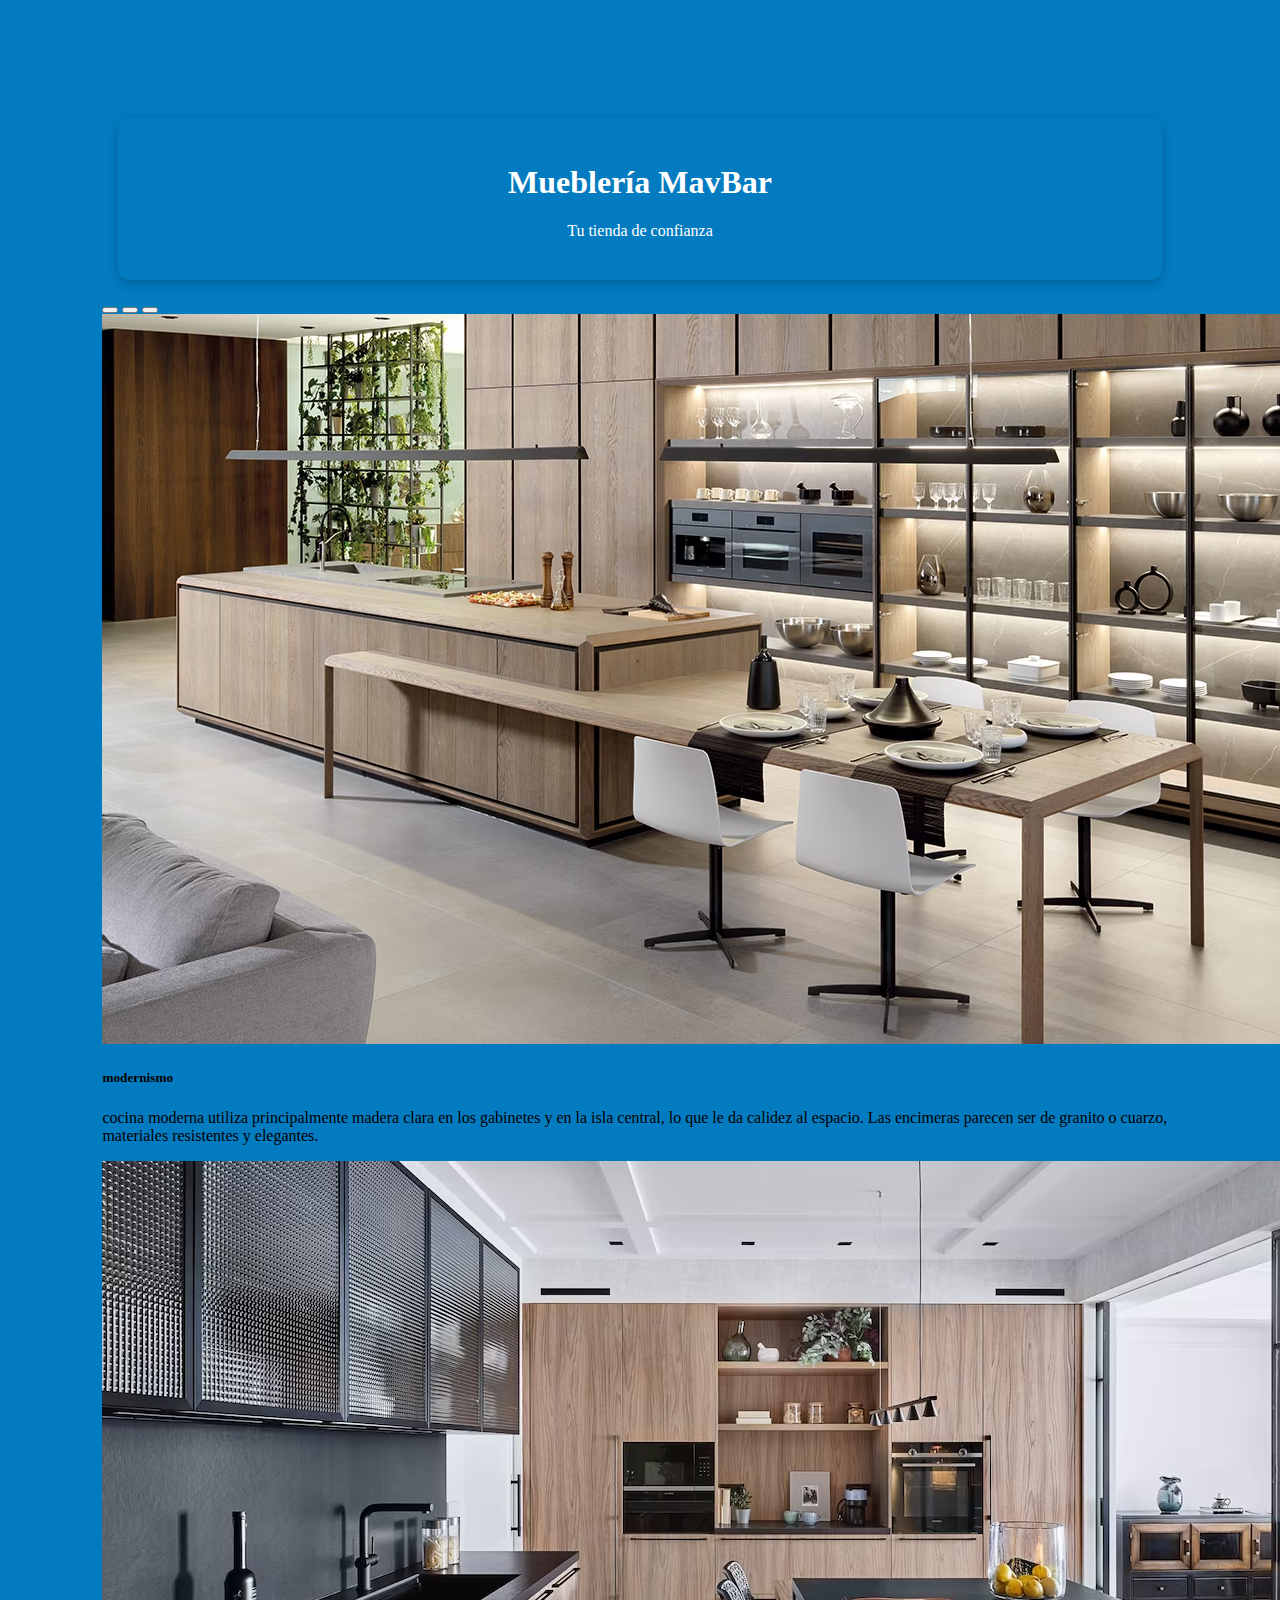
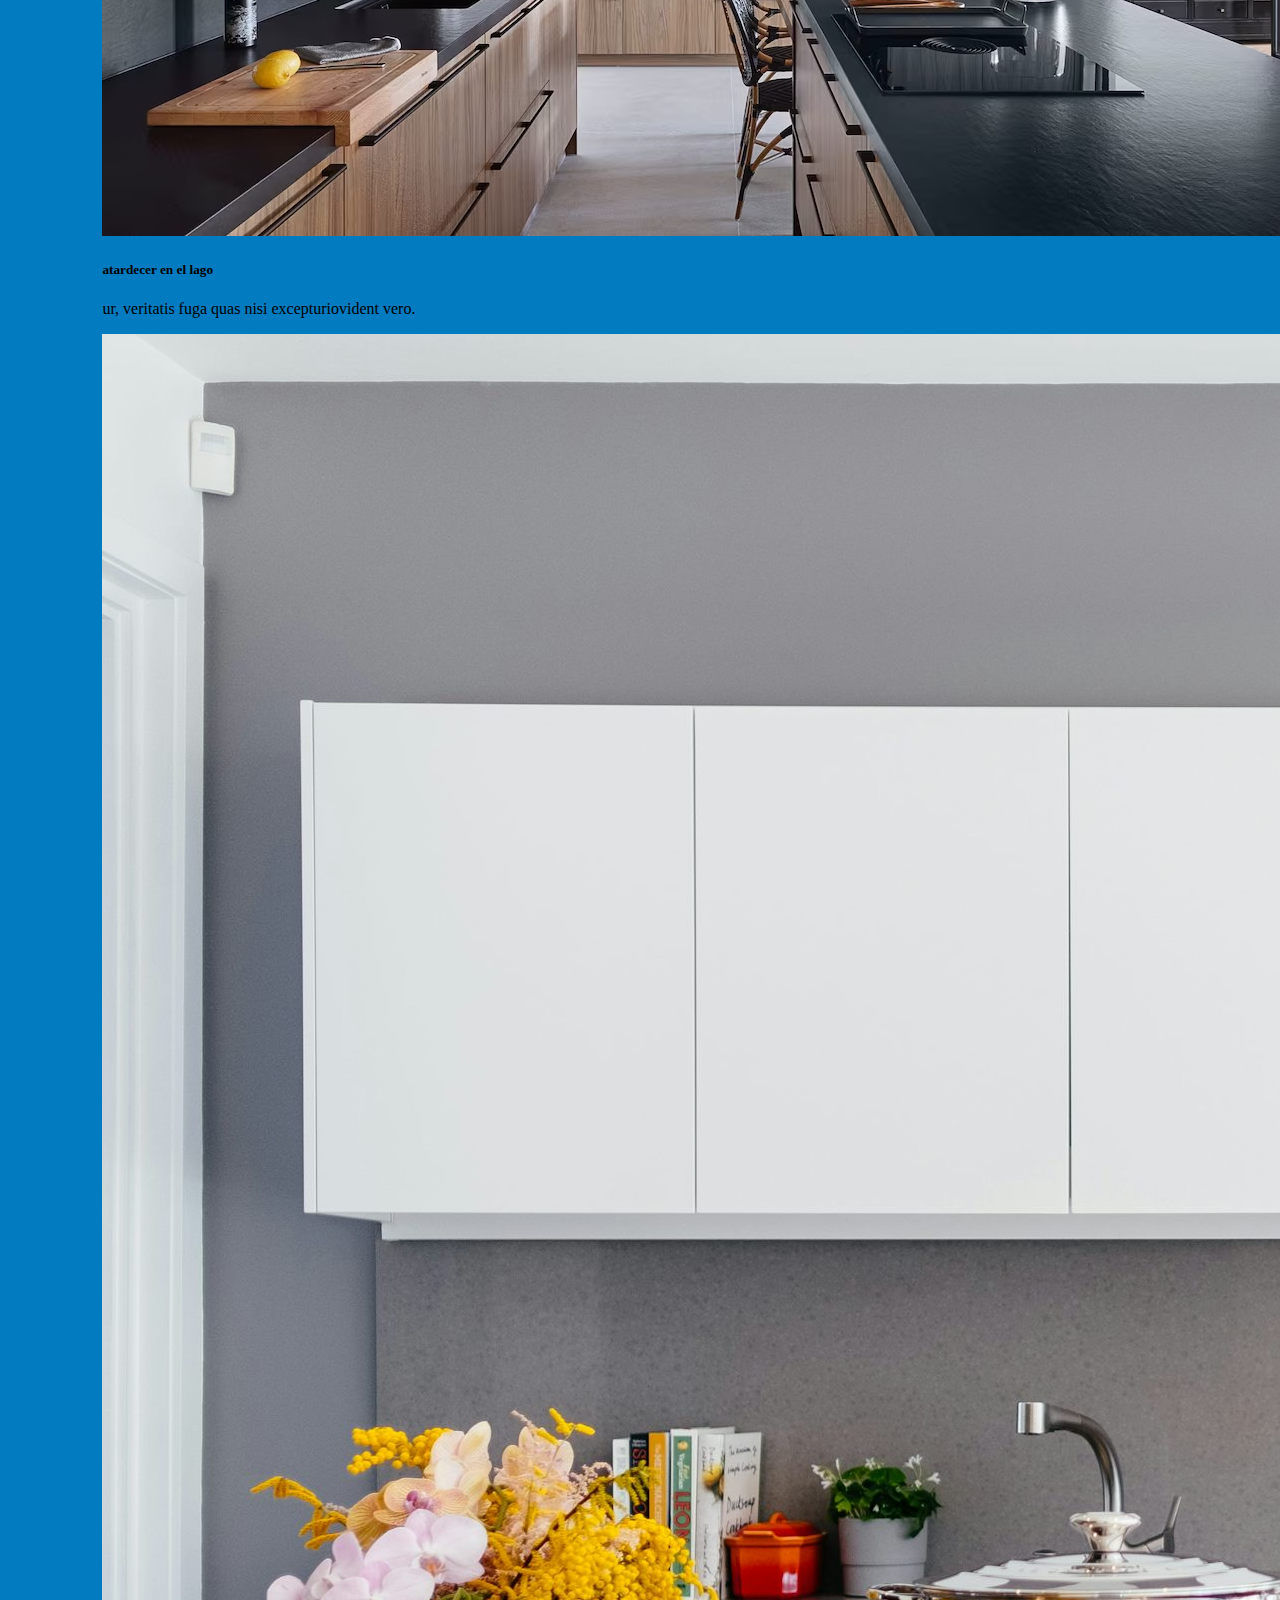
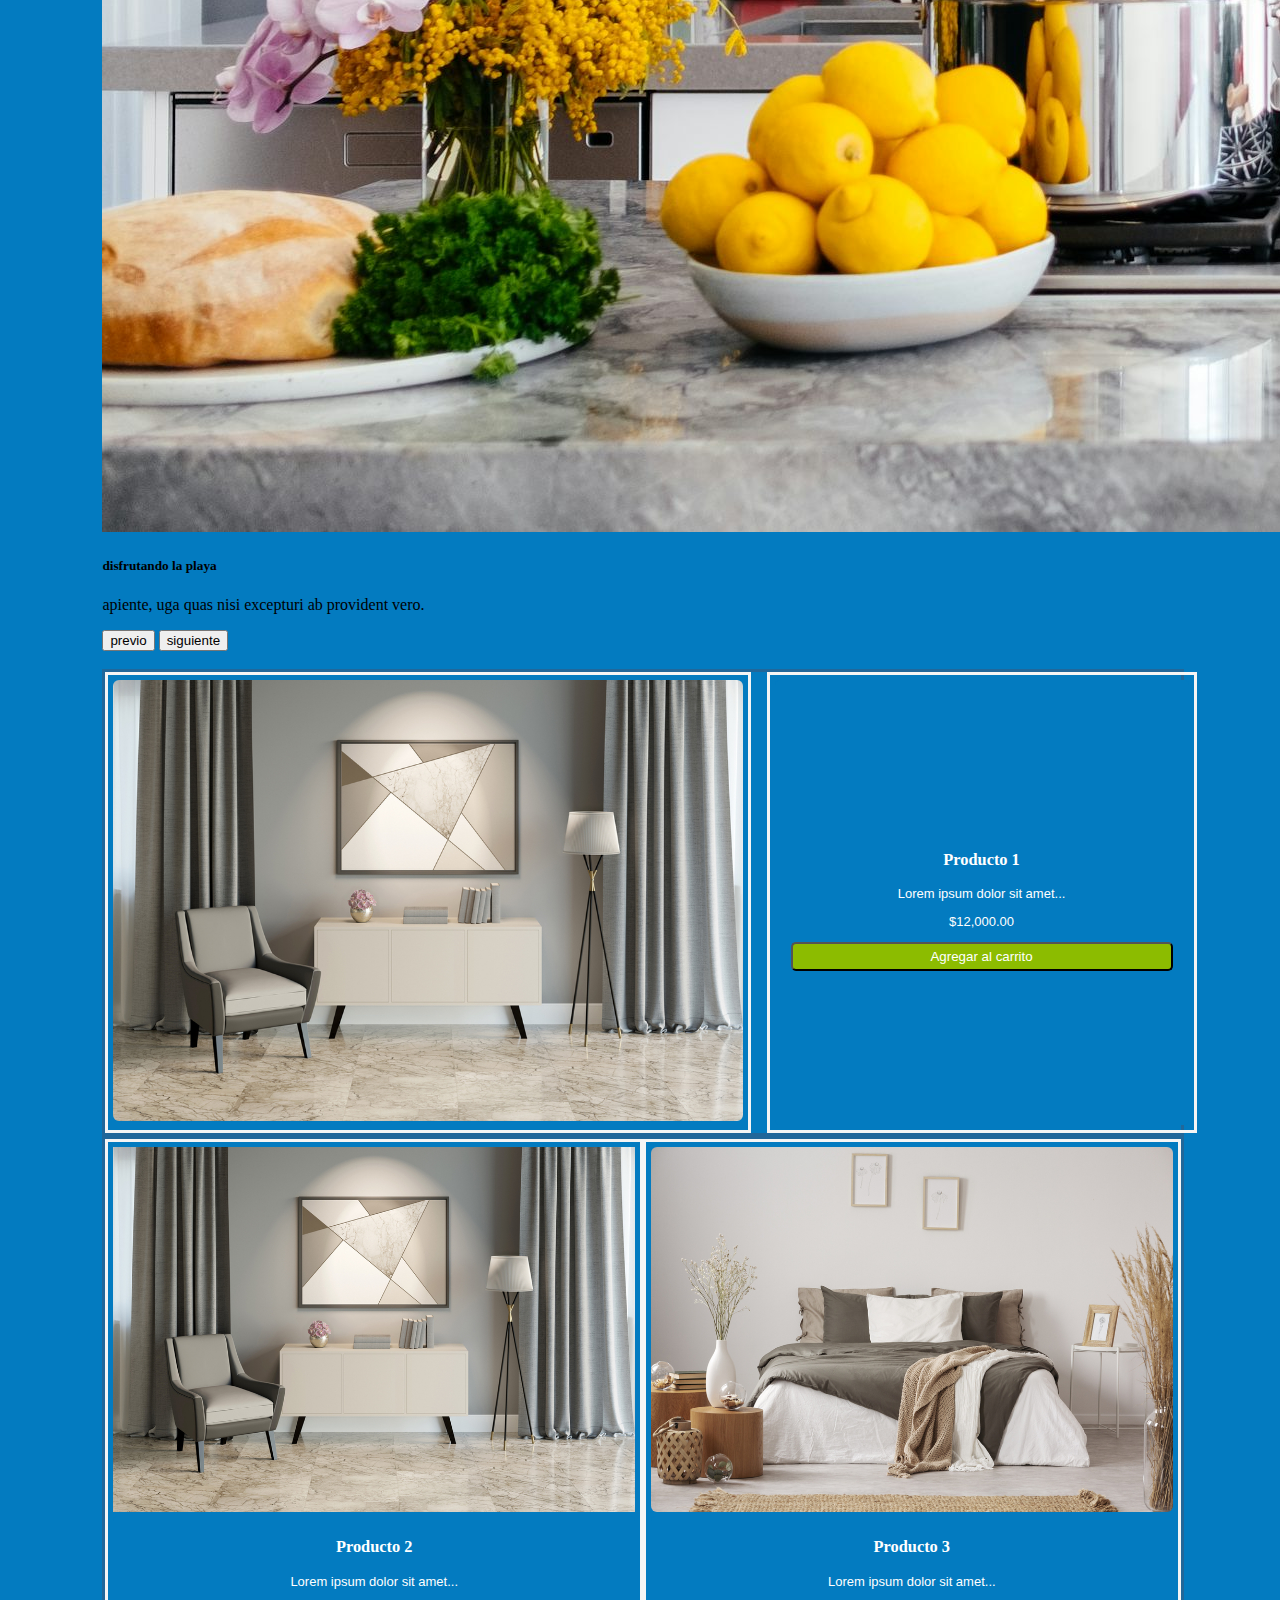
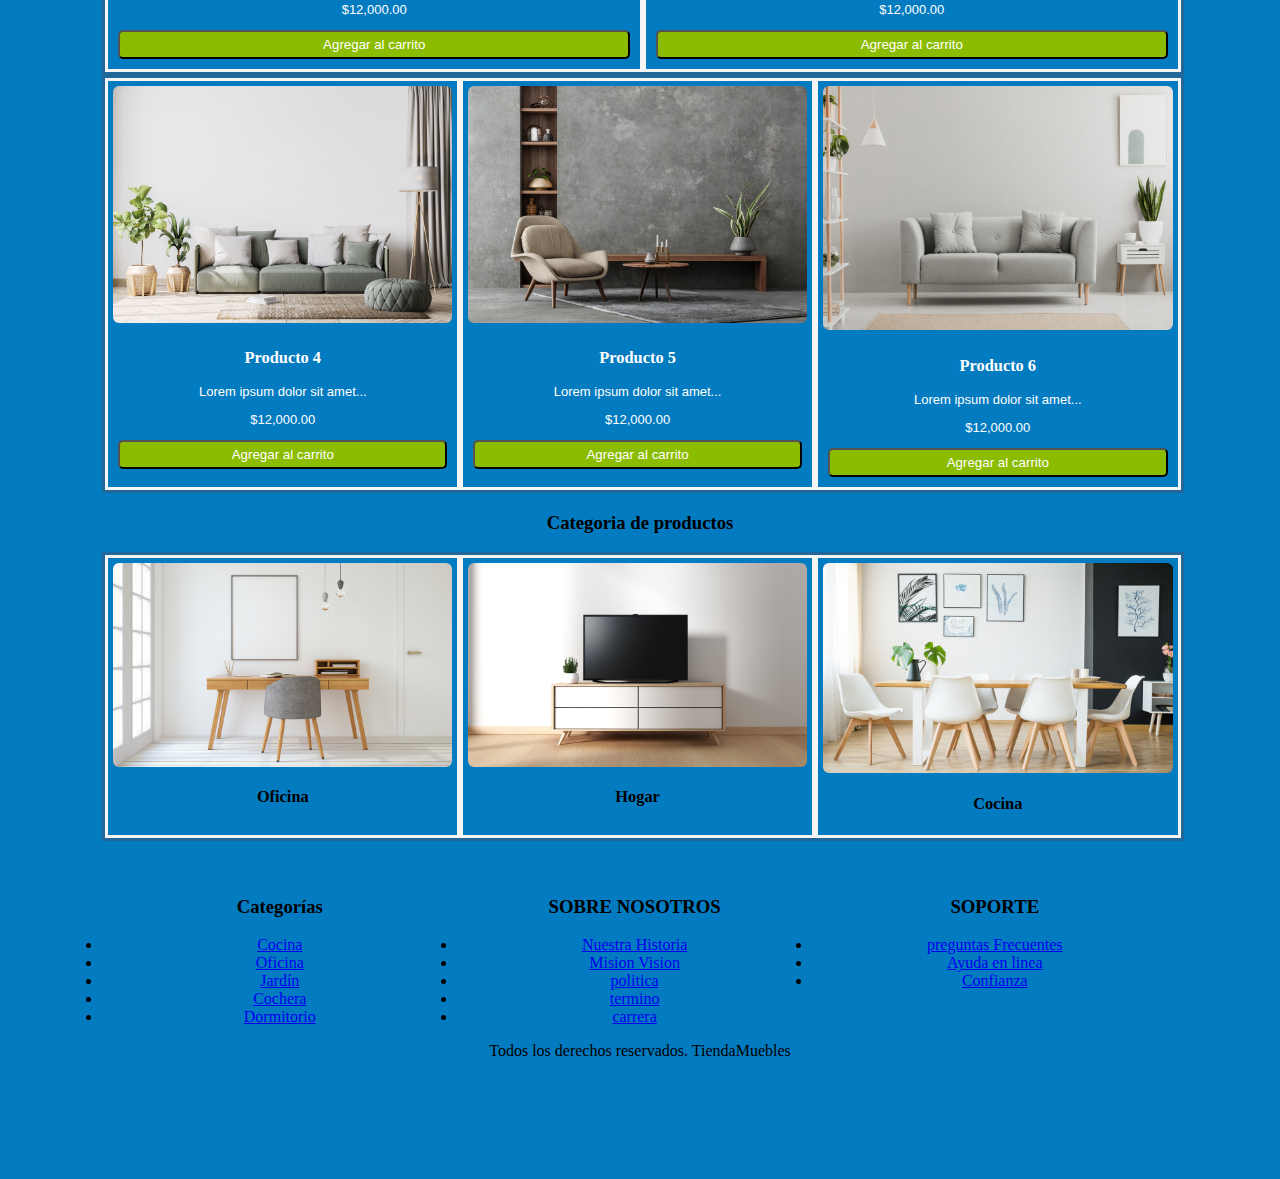
<file: index.html>
<!DOCTYPE html>
<html>
    <head>
        <title>Muebleria MavBar</title>
        <link rel="stylesheet" href="./estilo.css">
        <meta name="viewport" content="width=device-width, initial-scale=1">
        <meta charset="utf-8">
        <link href="https://cdn.jsdelivr.net/npm/bootstrap@5.3.7/dist/css/bootstrap.min.css" rel="stylesheet" integrity="sha384-LN+7fdVzj6u52u30Kp6M/trliBMCMKTyK833zpbD+pXdCLuTusPj697FH4R/5mcr" crossorigin="anonymous">
        <script src="https://cdn.jsdelivr.net/npm/bootstrap@5.3.7/dist/js/bootstrap.bundle.min.js" integrity="sha384-ndDqU0Gzau9qJ1lfW4pNLlhNTkCfHzAVBReH9diLvGRem5+R9g2FzA8ZGN954O5Q" crossorigin="anonymous"></script>
    </head>
    <body>
        <header>
            <h1>Mueblería MavBar</h1>
            <p>Tu tienda de confianza</p>
        </header>
        <div class="container-fluid ">
            <div id="carrusel" class="carousel slide" data-bs-ride="carousel">
                <div class="carousel-indicators">
                    <button type="button" data-bs-target="#carrusel" data-bs-slide-to="0" class="active"></button>
                    <button type="button" data-bs-target="#carrusel" data-bs-slide-to="1"></button>
                    <button type="button" data-bs-target="#carrusel" data-bs-slide-to="2"></button>
                </div>
                
                <div class="carousel-inner">
                    <div class="carousel-item active">
                        <img src="images/carusel1.avif" class="d-block w-100" alt="mueble1">
                        <div class="carousel-caption d-none d-md-block">    
                            <h5>modernismo</h5>
                            <p>cocina moderna utiliza principalmente madera clara en los gabinetes y en la isla central, 
                            lo que le da calidez al espacio. Las encimeras parecen ser de granito o cuarzo, materiales resistentes y elegantes.</p>
                        </div>
                    </div>
                    <div class="carousel-item">
                        <img src="images/carusel2.jpg" class="d-block w-100" alt="mueble2">
                        <div class="carousel-caption d-none d-md-block">    
                            <h5>atardecer en el lago</h5>
                            <p> ur, veritatis fuga quas nisi excepturiovident vero.</p>
                        </div>
                    </div>
                    <div class="carousel-item">
                        <img src="images/carusel3.jpg" class="d-block w-100" alt="mueble3">
                        <div class="carousel-caption d-none d-md-block">    
                            <h5>disfrutando la playa</h5>
                            <p>apiente, uga quas nisi excepturi ab provident vero.</p>
                        </div>
                    </div>
                    <button class="carousel-control-prev" type="button" data-bs-target="#carrusel" data-bs-slide="prev">
                        <span class="carousel-control-prev-icon"></span>
                        <span class="visually-hidden">previo </span>
                    </button>
                    <button class="carousel-control-next" type="button" data-bs-target="#carrusel" data-bs-slide="next">
                        <span class="carousel-control-next-icon"></span>
                        <span class="visually-hidden">siguiente </span>
                    </button>
                </div>
            </div>
        </div>
        <br>
        <section class="container"> <!--cuadors de 60 y 40 inicia -->
            
            <article class="Item">
                <div class="imagen-grande">
                    <img src="images/producto2.jpg" alt="Sillón moderno">
                </div>

            </article>

            <article class="Item img ">
                <div class="productos-grid diseno1"><center>
                    <h3 class="text-producto">Producto 1</h3>
                    <p class="text-blanco">Lorem ipsum dolor sit amet...</p>
                    <p class="text-blanco">$12,000.00</p>
                    <button class="btn-carrito">Agregar al carrito</button>
                </div></center>
            </article>

        </section> <!--cuadors de 60 y 40 termina -->

        <section class="container2"> <!--cuadors de 50 y 50 inicia -->
            

            <article class="Item">
                 
                <div class=".imagen-extendido img ">
                    <img src="images/producto2.jpg" alt="Sillón moderno">
                    <div class="productos diseno1"><center>
                        <h3 class="text-producto">Producto 2</h3>
                        <p class="text-blanco">Lorem ipsum dolor sit amet...</p>
                        <p class="text-blanco">$12,000.00</p>
                        <button class="btn-carrito">Agregar al carrito</button>
                    </div>
                </div></center>
                
            </article>
                

            <article class="Item">
                 
                <div class="imagen-grande">
                    <img src="images/producto3.jpg" alt="Sillón moderno">
                </div>

                <div class="productos diseno1"><center>
                    <h3 class="text-producto">Producto 3</h3>
                    <p class="text-blanco">Lorem ipsum dolor sit amet...</p>
                    <p class="text-blanco">$12,000.00</p>
                    <button class="btn-carrito">Agregar al carrito</button>
                </div></center>
            </article>
        </section> <!--cuadors de 50 y 50 termina -->

        <section class="container3"> <!--cuadors de 33% inicia -->

            <article class="Item">
                
                    <div class="imagen-grande">
                        <img src="images/producto4.jpg" alt="Sillón moderno">
                    </div>
            
                    <div class="productos diseno1"><center>
                        <h3 class="text-producto">Producto 4</h3>
                        <p class="text-blanco">Lorem ipsum dolor sit amet...</p>
                        <p class="text-blanco">$12,000.00</p>
                        <button class="btn-carrito">Agregar al carrito</button>
                    </div></center>
                
            </article>

            <article class="Item">
                 
                 <div class="imagen-grande">
                    <img src="images/producto5.jpg" alt="Sillón moderno">
                </div>
            
                <div class="productos diseno1"><center>
                    <h3 class="text-producto">Producto 5</h3>
                        <p class="text-blanco">Lorem ipsum dolor sit amet...</p>
                        <p class="text-blanco">$12,000.00</p>
                        <button class="btn-carrito">Agregar al carrito</button>
                    </div></center>
                
            </article>

            <article class="Item">
                
                    <div class="imagen-grande">
                        <img src="images/producto6.jpg" alt="Sillón moderno">
                    </div>
            
                    <div class="productos diseno1"><center>
                        <h3 class="text-producto">Producto 6</h3>
                        <p class="text-blanco">Lorem ipsum dolor sit amet...</p>
                        <p class="text-blanco">$12,000.00</p>
                        <button class="btn-carrito">Agregar al carrito</button>
                    </div></center>
                
            </article>
            
        </section>
        <center>
        <h3>Categoria de productos </h3>
        </center>
        <section class="container3"> <!--cuadors de 33% inicia de categorias sol texto -->

            <article class="Item">
                <center>
                    <div class="imagen-grande">
                     <img src="images/categoria1.jpg" alt="Sillón moderno">
                    </div>
            
                    <div>
                        <h3>Oficina </h3>
                    </div>
                </center>
            </article>

            <article class="Item">
                <center>
                    <div class="imagen-grande">
                        <img src="images/categoria2.jpg" alt="Sillón moderno">
                    </div>
                    
                    <div>
                        <h3>Hogar</h3>
                    </div>
                </center>
            </article>

            <article class="Item">
                <center>
                    <div class="imagen-grande">
                        <img src="images/categoria3.jpg" alt="Sillón moderno">
                    </div>
            
                    <div>
                        <h3>Cocina</h3>
                    </div>
                </center>
            </article>
        </section>
        <br><br>

        <section class="container4">
            
            <div class="alinear-izquierda"><center>
        
                <h3>Categorías</h3>
                
                <li><a href="#">Cocina</a></li>
                <li><a href="#">Oficina</a></li>
                <li><a href="#">Jardín</a></li>
                <li><a href="#">Cochera</a></li>
                <li><a href="#">Dormitorio</a></li>
                

            </div></center>

            <div class="alinear-centro">
        
                <H3>SOBRE NOSOTROS</H3>
                <li><a href="#">Nuestra Historia</a> </li>
                <li><a href="#">Mision Vision </a> </li>
                <li><a href="#">politica</a> </li>
                <li><a href="#">termino</a> </li>
                <li><a href="#">carrera</a> </li>
            </div>
            
            <div class="alinear-derecha"><center>
               <H3>SOPORTE</H3>
               <li><a href="#">preguntas Frecuentes</a> </li>
               <li><a href="#">Ayuda en linea</a> </li>
               <li><a href="#">Confianza</a> </li>
            </div></center>
    
        </section>

        <footer><center>
            <p>Todos los derechos reservados. TiendaMuebles</p>
        </footer></center>


    </body>

</html>
</file>
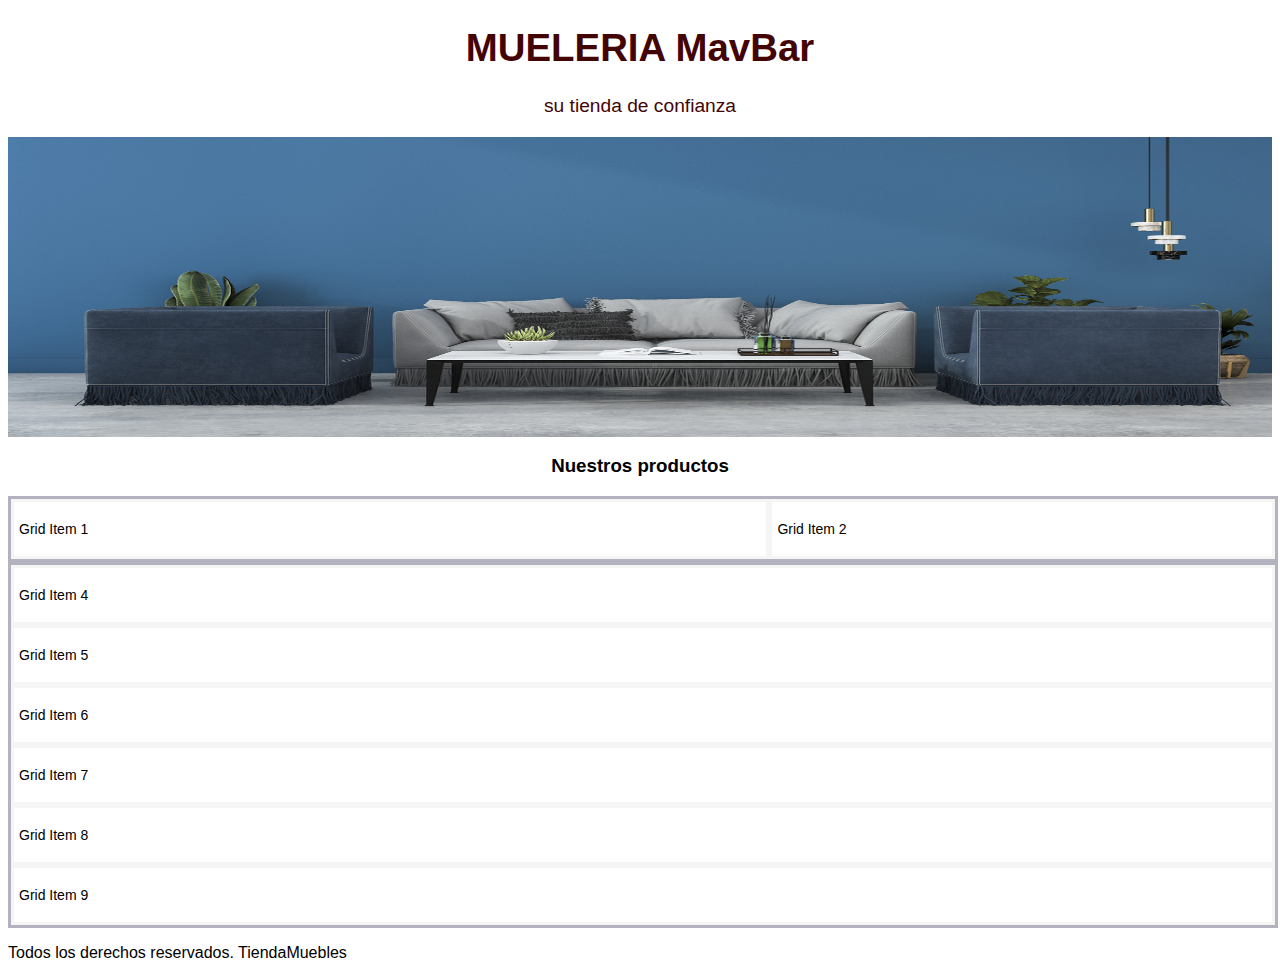
<file: indexM.html>
<!DOCTYPE html>
<html>
    <head>
        <title>Muebleria MavBar</title>
        <link rel="stylesheet" href="estiloM.css">
    </head>
    <body>
        <header>
            <center>
                <h1>MUELERIA MavBar </h1>
                <p>su tienda de confianza</p>
            </center>
            <img src="images/principal.jpg" alt="Imagen principal" class="hero" h>
        </header>
        <center>
            <h3>Nuestros productos </h3>
        </center>
        
        <section class="container">
            
            <article class="Item">
                 <P>Grid Item 1 </P>
            </article>

            <article class="Item">
                 <P>Grid Item 2 </P>
            </article>

        </section>

        <section class="container2">

                <article class="Item1">
                 <P>Grid Item 4 </P>
                </article>

                <article class="Item1">
                 <P>Grid Item 5 </P>
                </article>

                <article class="Item1">
                 <P>Grid Item 6 </P>
                </article>

                <article class="Item1">
                 <P>Grid Item 7 </P>
                </article>

                <article class="Item1">
                 <P>Grid Item 8 </P>
                </article>

                <article class="Item1">
                 <P>Grid Item 9 </P>
                </article>
            
        </section>
    
        <footer>
            <p>Todos los derechos reservados. TiendaMuebles</p>
        </footer>

    </body>
</html>
</file>
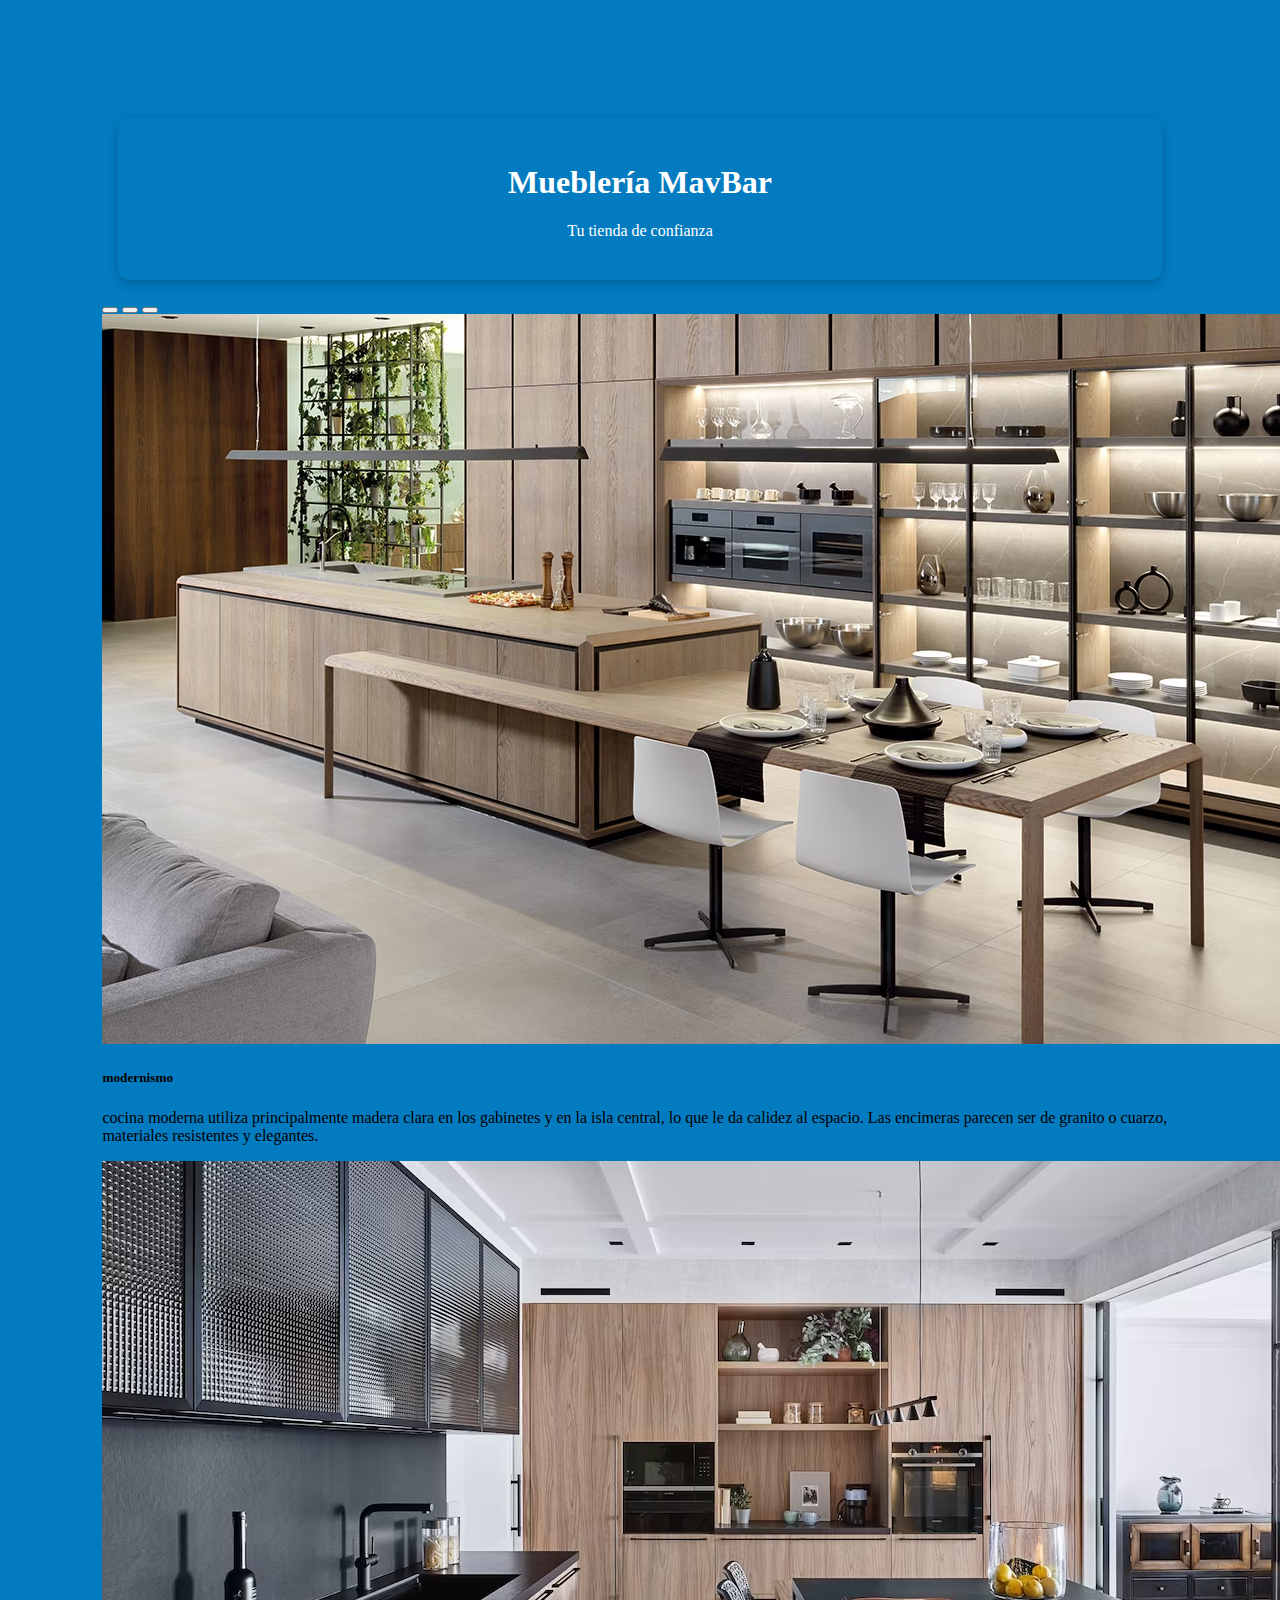
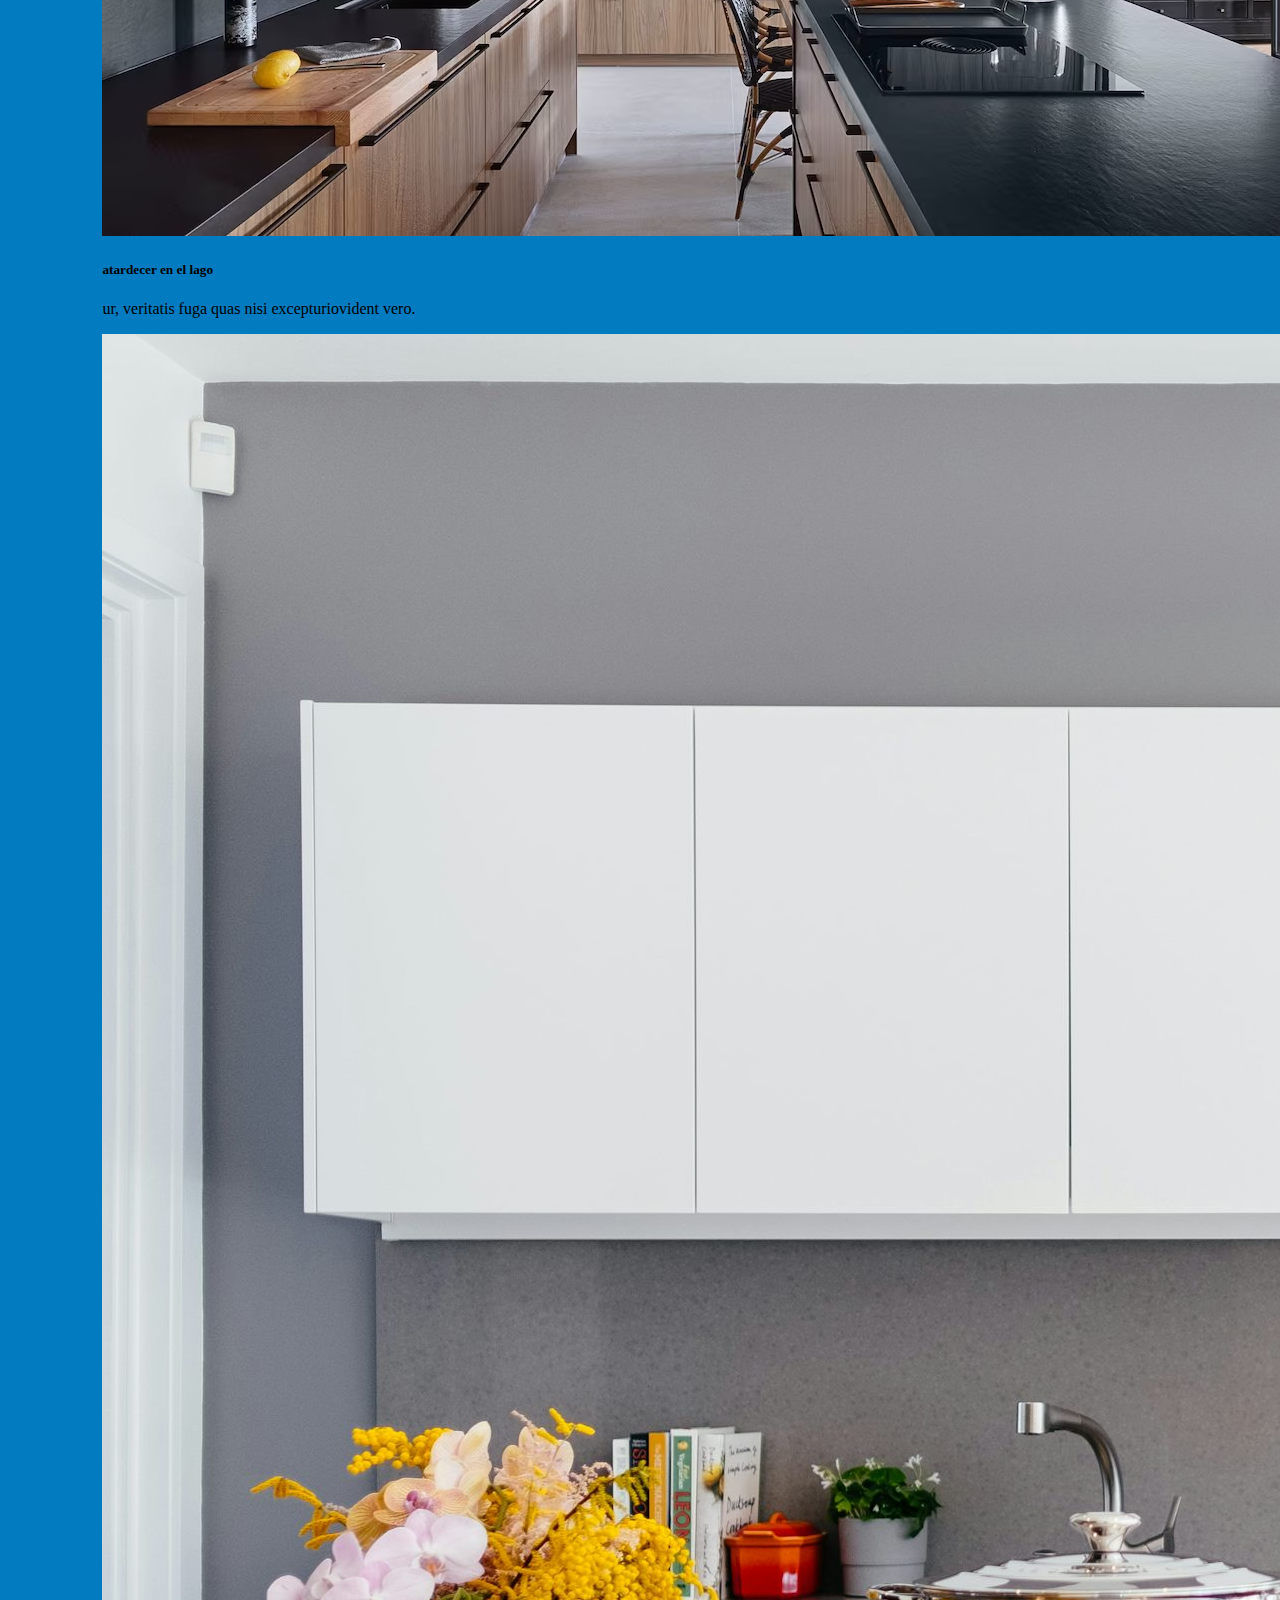
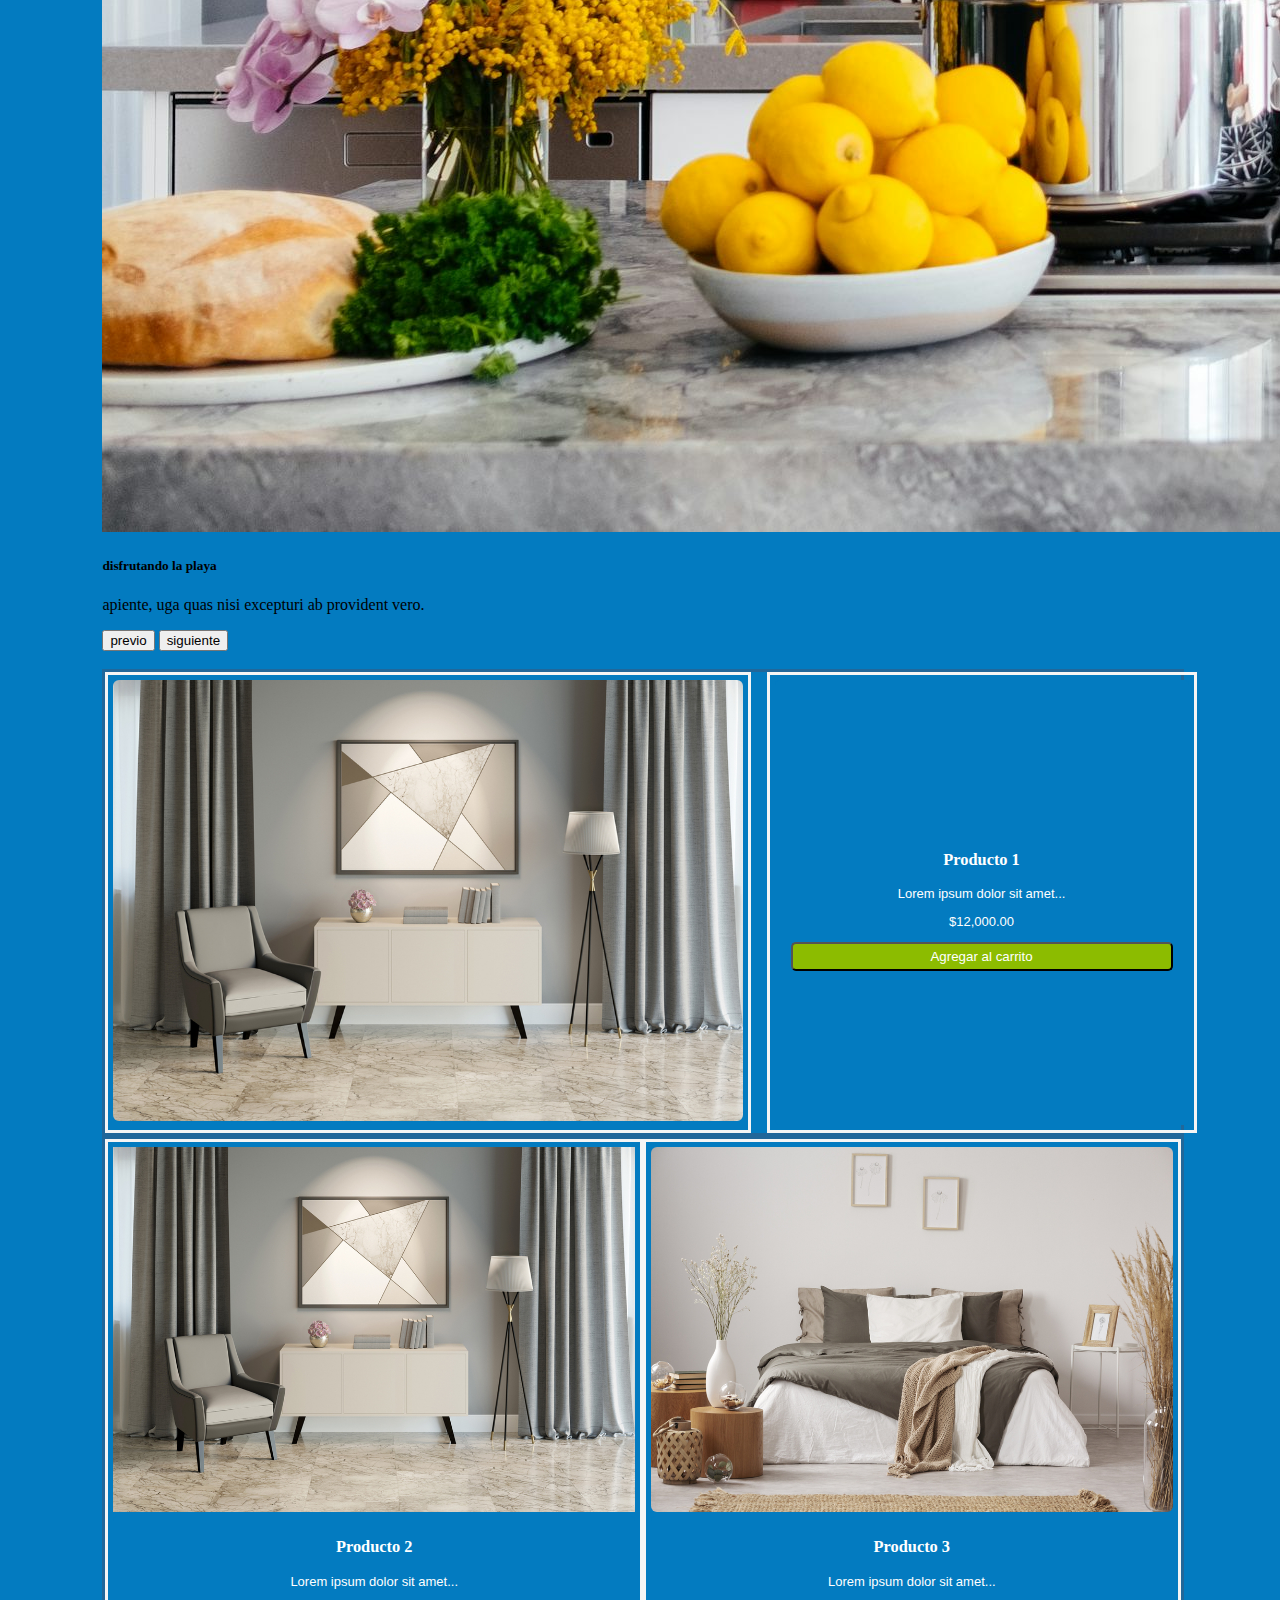
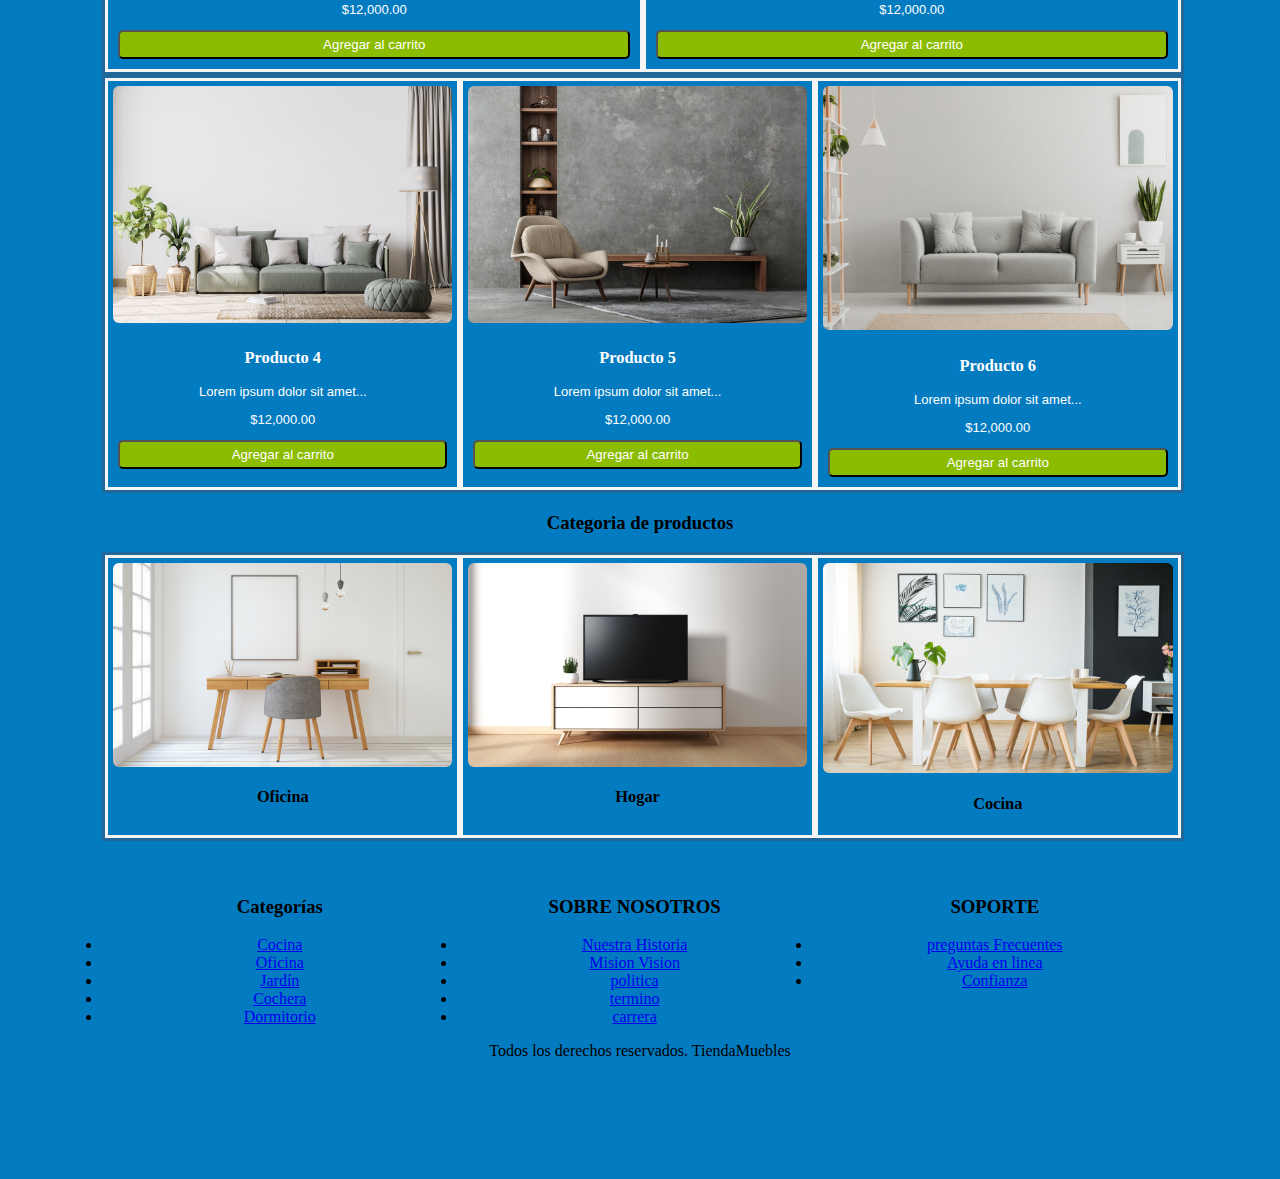
<file: indexP.html>
<!DOCTYPE html>
<html>
    <head>
        <title>Muebleria MavBar</title>
        <link rel="stylesheet" href="estiloP.css">
        <meta name="viewport" content="width=device-width, initial-scale=1">
        <meta charset="utf-8">
        <link href="https://cdn.jsdelivr.net/npm/bootstrap@5.3.7/dist/css/bootstrap.min.css" rel="stylesheet" integrity="sha384-LN+7fdVzj6u52u30Kp6M/trliBMCMKTyK833zpbD+pXdCLuTusPj697FH4R/5mcr" crossorigin="anonymous">
        <script src="https://cdn.jsdelivr.net/npm/bootstrap@5.3.7/dist/js/bootstrap.bundle.min.js" integrity="sha384-ndDqU0Gzau9qJ1lfW4pNLlhNTkCfHzAVBReH9diLvGRem5+R9g2FzA8ZGN954O5Q" crossorigin="anonymous"></script>
    </head>
    <body>
        <header>
            <h1>Mueblería MavBar</h1>
            <p>Tu tienda de confianza</p>
        </header>
        <div class="container-fluid ">
            <div id="carrusel" class="carousel slide" data-bs-ride="carousel">
                <div class="carousel-indicators">
                    <button type="button" data-bs-target="#carrusel" data-bs-slide-to="0" class="active"></button>
                    <button type="button" data-bs-target="#carrusel" data-bs-slide-to="1"></button>
                    <button type="button" data-bs-target="#carrusel" data-bs-slide-to="2"></button>
                </div>
                
                <div class="carousel-inner">
                    <div class="carousel-item active">
                        <img src="images/carusel1.avif" class="d-block w-100" alt="mueble1">
                        <div class="carousel-caption d-none d-md-block">    
                            <h5>modernismo</h5>
                            <p>cocina moderna utiliza principalmente madera clara en los gabinetes y en la isla central, 
                            lo que le da calidez al espacio. Las encimeras parecen ser de granito o cuarzo, materiales resistentes y elegantes.</p>
                        </div>
                    </div>
                    <div class="carousel-item">
                        <img src="images/carusel2.jpg" class="d-block w-100" alt="mueble2">
                        <div class="carousel-caption d-none d-md-block">    
                            <h5>atardecer en el lago</h5>
                            <p> ur, veritatis fuga quas nisi excepturiovident vero.</p>
                        </div>
                    </div>
                    <div class="carousel-item">
                        <img src="images/carusel3.jpg" class="d-block w-100" alt="mueble3">
                        <div class="carousel-caption d-none d-md-block">    
                            <h5>disfrutando la playa</h5>
                            <p>apiente, uga quas nisi excepturi ab provident vero.</p>
                        </div>
                    </div>
                    <button class="carousel-control-prev" type="button" data-bs-target="#carrusel" data-bs-slide="prev">
                        <span class="carousel-control-prev-icon"></span>
                        <span class="visually-hidden">previo </span>
                    </button>
                    <button class="carousel-control-next" type="button" data-bs-target="#carrusel" data-bs-slide="next">
                        <span class="carousel-control-next-icon"></span>
                        <span class="visually-hidden">siguiente </span>
                    </button>
                </div>
            </div>
        </div>
        <br>
        <section class="container"> <!--cuadors de 60 y 40 inicia -->
            
            <article class="Item">
                <div class="imagen-grande">
                    <img src="images/producto2.jpg" alt="Sillón moderno">
                </div>

            </article>

            <article class="Item img ">
                <div class="productos-grid diseno1"><center>
                    <h3 class="text-producto">Producto 1</h3>
                    <p class="text-blanco">Lorem ipsum dolor sit amet...</p>
                    <p class="text-blanco">$12,000.00</p>
                    <button class="btn-carrito">Agregar al carrito</button>
                </div></center>
            </article>

        </section> <!--cuadors de 60 y 40 termina -->

        <section class="container2"> <!--cuadors de 50 y 50 inicia -->
            

            <article class="Item">
                 
                <div class=".imagen-extendido img ">
                    <img src="images/producto2.jpg" alt="Sillón moderno">
                    <div class="productos diseno1"><center>
                        <h3 class="text-producto">Producto 2</h3>
                        <p class="text-blanco">Lorem ipsum dolor sit amet...</p>
                        <p class="text-blanco">$12,000.00</p>
                        <button class="btn-carrito">Agregar al carrito</button>
                    </div>
                </div></center>
                
            </article>
                

            <article class="Item">
                 
                <div class="imagen-grande">
                    <img src="images/producto3.jpg" alt="Sillón moderno">
                </div>

                <div class="productos diseno1"><center>
                    <h3 class="text-producto">Producto 3</h3>
                    <p class="text-blanco">Lorem ipsum dolor sit amet...</p>
                    <p class="text-blanco">$12,000.00</p>
                    <button class="btn-carrito">Agregar al carrito</button>
                </div></center>
            </article>
        </section> <!--cuadors de 50 y 50 termina -->

        <section class="container3"> <!--cuadors de 33% inicia -->

            <article class="Item">
                
                    <div class="imagen-grande">
                        <img src="images/producto4.jpg" alt="Sillón moderno">
                    </div>
            
                    <div class="productos diseno1"><center>
                        <h3 class="text-producto">Producto 4</h3>
                        <p class="text-blanco">Lorem ipsum dolor sit amet...</p>
                        <p class="text-blanco">$12,000.00</p>
                        <button class="btn-carrito">Agregar al carrito</button>
                    </div></center>
                
            </article>

            <article class="Item">
                 
                 <div class="imagen-grande">
                    <img src="images/producto5.jpg" alt="Sillón moderno">
                </div>
            
                <div class="productos diseno1"><center>
                    <h3 class="text-producto">Producto 5</h3>
                        <p class="text-blanco">Lorem ipsum dolor sit amet...</p>
                        <p class="text-blanco">$12,000.00</p>
                        <button class="btn-carrito">Agregar al carrito</button>
                    </div></center>
                
            </article>

            <article class="Item">
                
                    <div class="imagen-grande">
                        <img src="images/producto6.jpg" alt="Sillón moderno">
                    </div>
            
                    <div class="productos diseno1"><center>
                        <h3 class="text-producto">Producto 6</h3>
                        <p class="text-blanco">Lorem ipsum dolor sit amet...</p>
                        <p class="text-blanco">$12,000.00</p>
                        <button class="btn-carrito">Agregar al carrito</button>
                    </div></center>
                
            </article>
            
        </section>
        <center>
        <h3>Categoria de productos </h3>
        </center>
        <section class="container3"> <!--cuadors de 33% inicia de categorias sol texto -->

            <article class="Item">
                <center>
                    <div class="imagen-grande">
                     <img src="images/categoria1.jpg" alt="Sillón moderno">
                    </div>
            
                    <div>
                        <h3>Oficina </h3>
                    </div>
                </center>
            </article>

            <article class="Item">
                <center>
                    <div class="imagen-grande">
                        <img src="images/categoria2.jpg" alt="Sillón moderno">
                    </div>
                    
                    <div>
                        <h3>Hogar</h3>
                    </div>
                </center>
            </article>

            <article class="Item">
                <center>
                    <div class="imagen-grande">
                        <img src="images/categoria3.jpg" alt="Sillón moderno">
                    </div>
            
                    <div>
                        <h3>Cocina</h3>
                    </div>
                </center>
            </article>
        </section>
        <br><br>

        <section class="container4">
            
            <div class="alinear-izquierda"><center>
        
                <h3>Categorías</h3>
                
                <li><a href="#">Cocina</a></li>
                <li><a href="#">Oficina</a></li>
                <li><a href="#">Jardín</a></li>
                <li><a href="#">Cochera</a></li>
                <li><a href="#">Dormitorio</a></li>
                

            </div></center>

            <div class="alinear-centro">
        
                <H3>SOBRE NOSOTROS</H3>
                <li><a href="#">Nuestra Historia</a> </li>
                <li><a href="#">Mision Vision </a> </li>
                <li><a href="#">politica</a> </li>
                <li><a href="#">termino</a> </li>
                <li><a href="#">carrera</a> </li>
            </div>
            
            <div class="alinear-derecha"><center>
               <H3>SOPORTE</H3>
               <li><a href="#">preguntas Frecuentes</a> </li>
               <li><a href="#">Ayuda en linea</a> </li>
               <li><a href="#">Confianza</a> </li>
            </div></center>
    
        </section>

        <footer><center>
            <p>Todos los derechos reservados. TiendaMuebles</p>
        </footer></center>


    </body>

</html>
</file>
<file: estilo.css>
body {
  
  background-color:#037bc0;
  margin: auto;
  padding: 8%;
}

header {
  text-align: center;
  background-color: #037bc0;
  color: white;
  padding: 1.5rem 0;
  border-radius: 12px; /* redondea las esquinas */
  margin: 1rem;         /* separa del contenido de alrededor */
  box-shadow: 0 4px 12px rgba(0, 0, 0, 0.2); /* sombra sutil para resaltar */
}

.hero {
  /*width: 100%;
  height: auto;
  display: block;*/
}

.productos-grid {
  /*display: grid;
  grid-template-columns: repeat(auto-fit, minmax(280px, 1fr));
  gap: 2rem;
  padding: 2rem;
  background-color: #fff;*/
}
.producto-destacado {
  display: grid;
  grid-template-columns: 60% 40%; /*hrizontal*/
  grid-template-rows: 100%; /*vertical  es todo el segmento*/
  grid-template-columns: 1fr;   /*sirve para que se vea bien en celular*/
  gap: 1rem;
  align-items: center;
  padding: 2rem;
  background-color: #fff;
  border: 1px solid #ccc;
  border-radius: 8px;
}
.carousel-item {
  width: 100%;
  height: auto;
  display: block;
  /*max-width: 800px;  o el valor que prefieras */
  margin: 0 auto;    /* centra el item dentro del carrusel */
}
.imagen-grande img {
  width: 60px;%;
  height: auto;
  border-radius: 6px;
}
.imagen-extendido img {
  width: 100%;
  height: auto;
  border-radius: 6px;
  display: block; /* elimina espacios fantasmas debajo de imágenes */
  max-width: 100%; /* asegura que no se desborde del contenedor */
  flex-wrap: wrap; /*deberia de ajustarse la imagen */
  justify-content: space-between;
  
}

.info-compra {
  padding: 1rem;
  display: flex;
  flex-direction: column;
  justify-content: center;
  background-color: #f7f7f7;
  border-radius: 6px;
}

info-compra h3 {
  margin-bottom: 1rem;
  color: #722f37;
}

info-compra .precio {
  font-weight: bold;
  font-size: 1.2rem;
  margin: 0.8rem 0;
}

.info-compra button {
  background-color: #722f37;
  color: #fff;
  padding: 0.6rem;
  border: none;
  cursor: pointer;
  margin-top: auto;
}

info-compra button:hover {
  background-color: #5a232b;
}
.producto {
  display: grid;
  grid-template-rows: auto 1fr;
  border: 1px solid #ccc;
  border-radius: 8px;
  overflow: hidden;
  background-color: #fafafa;
  box-shadow: 0 2px 8px rgba(0,0,0,0.1);
}

producto img {
  width: 100%;
  height: auto;
}

.producto .info {
  padding: 1rem;
  text-align: center;
}

.producto button {
  background-color: #722f37;
  color: #fff;
  border: none;
  padding: 0.6rem 1.2rem;
  margin-top: 0.5rem;
  cursor: pointer;
  transition: background-color 0.3s ease;
}

bodyCategoria{   /*no se usa intento para poner fondo de color gris */
    background-color: rgba(59, 54, 54, 0.482);
    padding: 5px 5px 5px 5px;
    width: 25%;
    border-radius: 5px;

}
.container{
    display: grid; /*indica que el contenedor va a utilizar grid css*/
    border: solid rgba(74, 77, 102, 0.429);
    width: 100%;
    height: auto;
    grid-template-columns: 60% 40%; /*hrizontal*/
    grid-template-rows: 100%; /*vertical  es todo el segmento*/
    gap: 1rem;

}

.container2{
    display: grid; /*indica que el contenedor va a utilizar grid css*/
    border: solid rgba(74, 77, 102, 0.429);
    width: 100%;
    height: 100%;
    grid-template-rows: 100%;
    grid-template-columns: 50% 50%;
}
.container3{
    display: grid; /*indica que el contenedor va a utilizar grid css*/
    border: solid rgba(74, 77, 102, 0.429);
    width: 100%;
    height: 100%;
    grid-template-columns: 33% 33% 34%; /*hrizontal*/
    grid-template-rows: 100%;

}
.container4{
    display: grid; /*indica que el contenedor va a utilizar grid css*/
    color: black;
    width: 100%;
    grid-template-columns: 33% 33% 34%; /*hrizontal*/
    grid-template-rows: 100%;
}
.Item{
    padding: 5px;
    font-size: 14px;
    border-color:palevioletred;
    border: medium solid whitesmoke;
    width: 100%;
    box-sizing: border-box;
}
.Item img {
  width: 100%;
  height: auto; /*para que el cuadro azul este todo el git */
}
section1img {
  width:50%;
  height:50%;  /*para hacerlo más pequeño */
  grid-area: auto; 
  
}
.diseno1 {
  display: grid;
  grid-area: auto; /* se ajusta a grid */
  overflow: hidden;         /* ¡clave para que nada se desborde! */
  padding: 10px;
  
}
.productos{
    background-color: #037bc0;
    padding: 5px 5px 5px 5px;
    width: auto;
    border-radius: 5px;*/
    
}
.productos-grid {
  background-color:#037bc0;
  padding: 1rem;
  border-radius: 5px;
  height: 100%;
  width: 100%;
  display: flex;
  flex-direction: column;
  justify-content: center; /* centra verticalmente */
  box-sizing: border-box;
}


.btn-carrito {
   background-color: #8cbc00;
   color: white;
    padding: 5px 5px 5px 5px;
    width: 100%;
    border-radius: 5px;
    
}

btn-carrito:hover {
    background-color: #e64a19;
}
.text-blanco{
    font-family: Arial, Helvetica, sans-serif;
    font-size: small;
    color: white;
}
.text-producto{
    color: white;
}
.alinear-derecha {
    text-align: right;
}

.alinear-centro {
    text-align: center;
}
.alinear-izquierda {
    text-align: left;
}
</file>
<file: estiloM.css>
header{
    font-family: Arial, Helvetica, sans-serif;
    font-size: larger;
    color: rgb(67, 4, 4);
}

.hero { 
    /*ajusta el tamaño de la imagen de fondo*/
    width: 100%;  /* Mantiene el ancho natural */
    height: 300px; /* Ajusta la altura como prefieras */
    display: block;
    margin: 10 auto;
}
body{
    
    font-size: 16px;
    font-family: sans-serif;

}
.container{
    display: grid; /*indica que el contenedor va a utilizar grid css*/
    border: solid rgba(74, 77, 102, 0.429);
    width: 100%;
    height: 100%;
    /*ejemplo de tre por tres*/
    grid-template-columns: 60% 40%;
    grid-template-rows: 100%;
}

.container2{
    display: grid; /*indica que el contenedor va a utilizar grid css*/
    border: solid rgba(74, 77, 102, 0.429);
    width: 100%;
    height: 100%;
    /*ejemplo de tre por tres
    grid-template-columns:50% 50%;
    grid-template-rows: 33.33% 33.33% 33.33% 33.33%;*/
}
.Item{
    padding: 5px;
    font-size: 14px;
    border-color:palevioletred;
    border: medium solid whitesmoke;
}
.Item1{
    padding: 5px;
    font-size: 14px;
    border-color:palevioletred;
    border: medium solid whitesmoke;
}
.container, .Item:nth-child(1){
    /*color: black;
    grid-column: 1/4;
    grid-row: 1/2;*/
    
}
</file>
<file: estiloP.css>
body {
  
  background-color:#037bc0;
  margin: auto;
  padding: 8%;
}

header {
  text-align: center;
  background-color: #037bc0;
  color: white;
  padding: 1.5rem 0;
  border-radius: 12px; /* redondea las esquinas */
  margin: 1rem;         /* separa del contenido de alrededor */
  box-shadow: 0 4px 12px rgba(0, 0, 0, 0.2); /* sombra sutil para resaltar */
}

.hero {
  /*width: 100%;
  height: auto;
  display: block;*/
}

.productos-grid {
  /*display: grid;
  grid-template-columns: repeat(auto-fit, minmax(280px, 1fr));
  gap: 2rem;
  padding: 2rem;
  background-color: #fff;*/
}
.producto-destacado {
  display: grid;
  grid-template-columns: 60% 40%; /*hrizontal*/
  grid-template-rows: 100%; /*vertical  es todo el segmento*/
  grid-template-columns: 1fr;   /*sirve para que se vea bien en celular*/
  gap: 1rem;
  align-items: center;
  padding: 2rem;
  background-color: #fff;
  border: 1px solid #ccc;
  border-radius: 8px;
}
.carousel-item {
  width: 100%;
  height: auto;
  display: block;
  /*max-width: 800px;  o el valor que prefieras */
  margin: 0 auto;    /* centra el item dentro del carrusel */
}
.imagen-grande img {
  width: 60px;%;
  height: auto;
  border-radius: 6px;
}
.imagen-extendido img {
  width: 100%;
  height: auto;
  border-radius: 6px;
  display: block; /* elimina espacios fantasmas debajo de imágenes */
  max-width: 100%; /* asegura que no se desborde del contenedor */
  flex-wrap: wrap; /*deberia de ajustarse la imagen */
  justify-content: space-between;
  
}

.info-compra {
  padding: 1rem;
  display: flex;
  flex-direction: column;
  justify-content: center;
  background-color: #f7f7f7;
  border-radius: 6px;
}

info-compra h3 {
  margin-bottom: 1rem;
  color: #722f37;
}

info-compra .precio {
  font-weight: bold;
  font-size: 1.2rem;
  margin: 0.8rem 0;
}

.info-compra button {
  background-color: #722f37;
  color: #fff;
  padding: 0.6rem;
  border: none;
  cursor: pointer;
  margin-top: auto;
}

info-compra button:hover {
  background-color: #5a232b;
}
.producto {
  display: grid;
  grid-template-rows: auto 1fr;
  border: 1px solid #ccc;
  border-radius: 8px;
  overflow: hidden;
  background-color: #fafafa;
  box-shadow: 0 2px 8px rgba(0,0,0,0.1);
}

producto img {
  width: 100%;
  height: auto;
}

.producto .info {
  padding: 1rem;
  text-align: center;
}

.producto button {
  background-color: #722f37;
  color: #fff;
  border: none;
  padding: 0.6rem 1.2rem;
  margin-top: 0.5rem;
  cursor: pointer;
  transition: background-color 0.3s ease;
}

bodyCategoria{   /*no se usa intento para poner fondo de color gris */
    background-color: rgba(59, 54, 54, 0.482);
    padding: 5px 5px 5px 5px;
    width: 25%;
    border-radius: 5px;

}
.container{
    display: grid; /*indica que el contenedor va a utilizar grid css*/
    border: solid rgba(74, 77, 102, 0.429);
    width: 100%;
    height: auto;
    grid-template-columns: 60% 40%; /*hrizontal*/
    grid-template-rows: 100%; /*vertical  es todo el segmento*/
    gap: 1rem;

}

.container2{
    display: grid; /*indica que el contenedor va a utilizar grid css*/
    border: solid rgba(74, 77, 102, 0.429);
    width: 100%;
    height: 100%;
    grid-template-rows: 100%;
    grid-template-columns: 50% 50%;
}
.container3{
    display: grid; /*indica que el contenedor va a utilizar grid css*/
    border: solid rgba(74, 77, 102, 0.429);
    width: 100%;
    height: 100%;
    grid-template-columns: 33% 33% 34%; /*hrizontal*/
    grid-template-rows: 100%;

}
.container4{
    display: grid; /*indica que el contenedor va a utilizar grid css*/
    color: black;
    width: 100%;
    grid-template-columns: 33% 33% 34%; /*hrizontal*/
    grid-template-rows: 100%;
}
.Item{
    padding: 5px;
    font-size: 14px;
    border-color:palevioletred;
    border: medium solid whitesmoke;
    width: 100%;
    box-sizing: border-box;
}
.Item img {
  width: 100%;
  height: auto; /*para que el cuadro azul este todo el git */
}
section1img {
  width:50%;
  height:50%;  /*para hacerlo más pequeño */
  grid-area: auto; 
  
}
.diseno1 {
  display: grid;
  grid-area: auto; /* se ajusta a grid */
  overflow: hidden;         /* ¡clave para que nada se desborde! */
  padding: 10px;
  
}
.productos{
    background-color: #037bc0;
    padding: 5px 5px 5px 5px;
    width: auto;
    border-radius: 5px;*/
    
}
.productos-grid {
  background-color:#037bc0;
  padding: 1rem;
  border-radius: 5px;
  height: 100%;
  width: 100%;
  display: flex;
  flex-direction: column;
  justify-content: center; /* centra verticalmente */
  box-sizing: border-box;
}


.btn-carrito {
   background-color: #8cbc00;
   color: white;
    padding: 5px 5px 5px 5px;
    width: 100%;
    border-radius: 5px;
    
}

btn-carrito:hover {
    background-color: #e64a19;
}
.text-blanco{
    font-family: Arial, Helvetica, sans-serif;
    font-size: small;
    color: white;
}
.text-producto{
    color: white;
}
.alinear-derecha {
    text-align: right;
}

.alinear-centro {
    text-align: center;
}
.alinear-izquierda {
    text-align: left;
}
</file>
